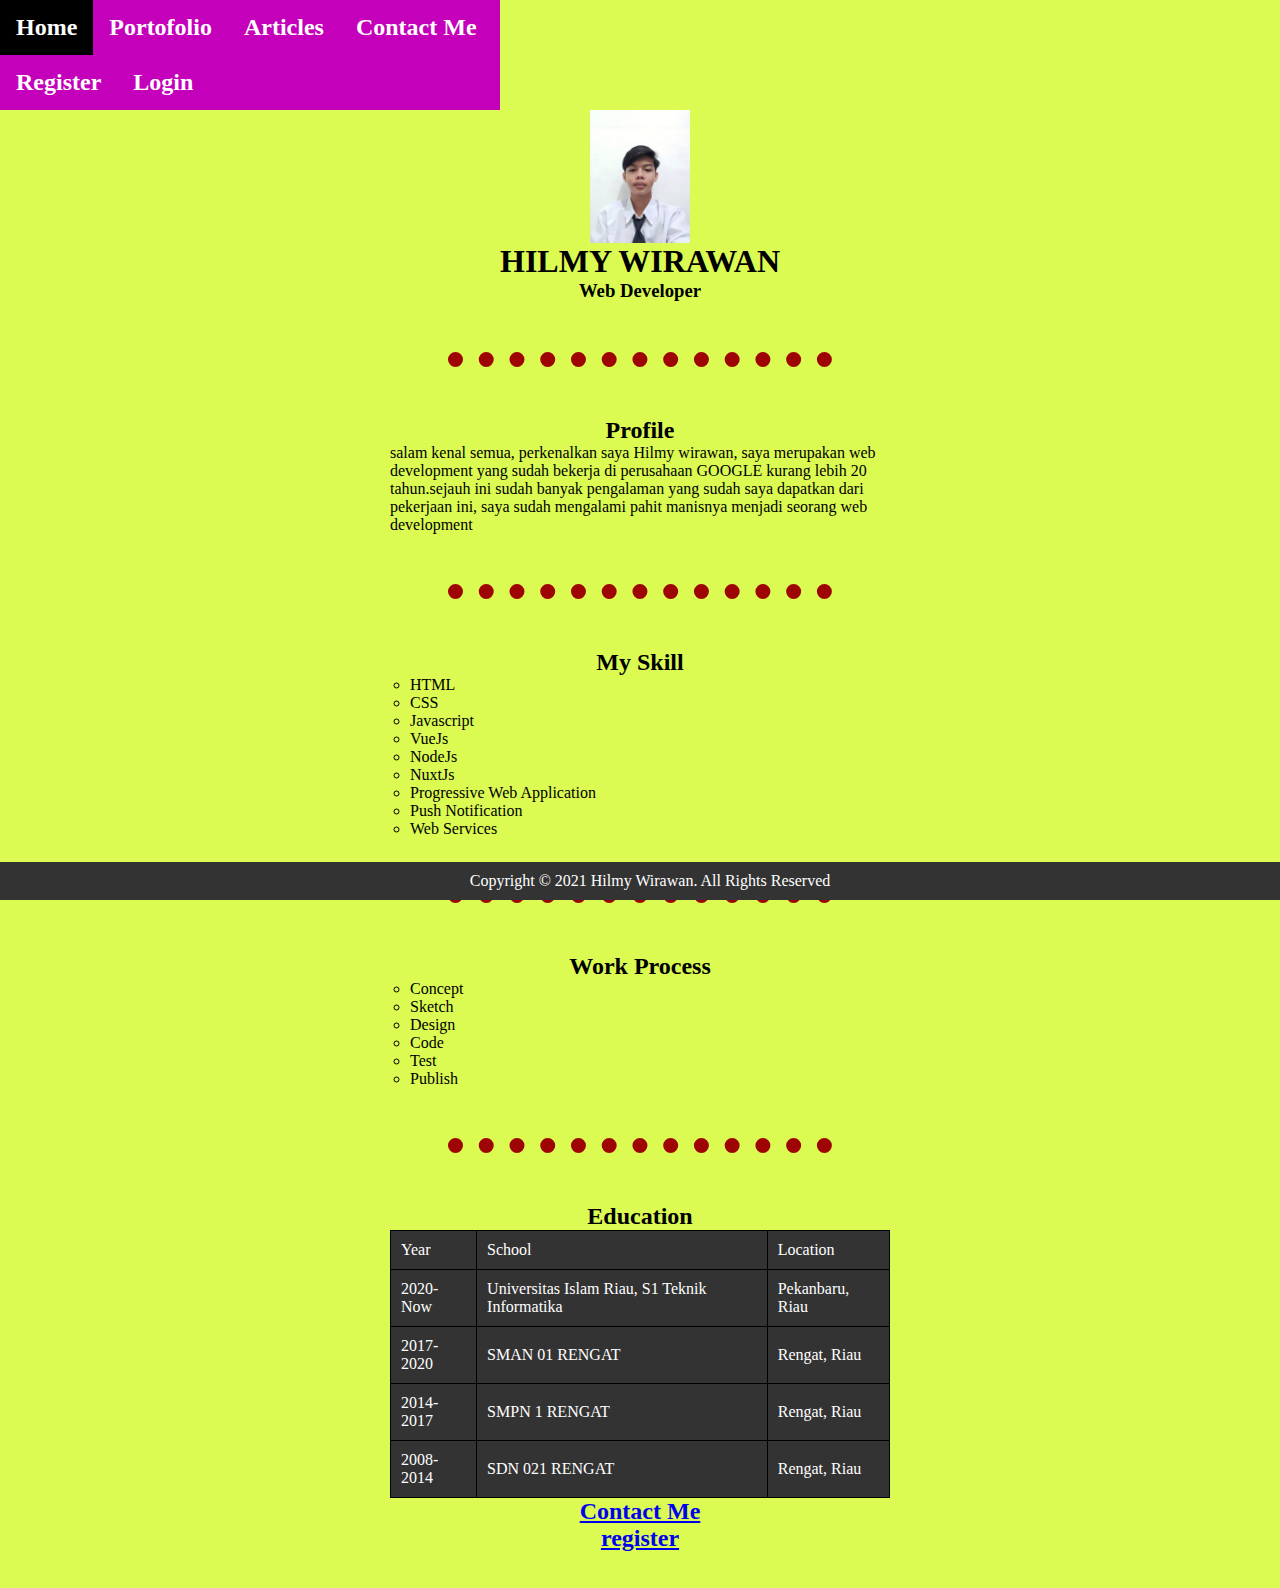
<file: index.html>
<!DOCTYPE html>
<html lang="en">
<head>
    <meta charset="UTF-8">
    <meta http-equiv="X-UA-Compatible" content="IE=edge">
    <meta name="viewport" content="width=device-width, initial-scale=1.0">
    <title>tugaslab1</title>
    <link rel="stylesheet" type="text/css" href="main.css">

    <link rel="stylesheet" href="https://cdn.jsdelivr.net/npm/bootstrap@4.5.3/dist/css/bootstrap.min.css" integrity="sha384-TX8t27EcRE3e/ihU7zmQxVncDAy5uIKz4rEkgIXeMed4M0jlfIDPvg6uqKI2xXr2" crossorigin="anonymous">
</head>
<body>

    <ul id="navbar">
        <li><h2><a href="index.html" >Home</a></h2></li>
        <li><h2><a href="portofolio.html">Portofolio</a></h2></li>
        <li><h2><a href="articles.html">Articles</a></h2></li>
        <li><h2><a href="contact.html">Contact Me</a></h2></li>
        <li><h2><a href="register.html">Register</a></h2></li>
        <li><h2><a href="login.html">Login</a></h2></li>

    </ul>

    <img src="profile.jpg" alt="foto-profile" width="100px">
   <h1>HILMY WIRAWAN</h1> 
   <h3>Web Developer</h3>
   <hr>
   <h2>Profile</h2>
   <p>salam kenal semua, perkenalkan saya Hilmy wirawan, saya merupakan web development yang sudah bekerja di perusahaan GOOGLE kurang lebih 20 tahun.sejauh ini sudah banyak pengalaman yang sudah saya dapatkan dari pekerjaan ini, saya sudah mengalami pahit manisnya menjadi seorang web development </p>
   <hr>
   <h2>My Skill</h2>
   <ul style="list-style-type: circle;">
       <li>HTML</li>
       <li>CSS</li>
       <li>Javascript</li>
       <li>VueJs</li>      
       <li>NodeJs</li>
       <li>NuxtJs</li>
       <li>Progressive Web Application</li>
       <li>Push Notification</li>
       <li>Web Services</li> 
   </ul>
   <hr>
   <h2>Work Process</h2>
   <ol style="list-style-type: circle;">
        <li>Concept</li>
        <li>Sketch</li>
        <li>Design</li>
        <li>Code</li>
        <li>Test</li>
        <li>Publish</li>
   </ol>
   <hr>

   <h2>Education</h2>
   <table border="1" cellpadding="10">
 <tr>
     <td>Year</td>
     <td>School</td>
     <td>Location</td>
 </tr>

 <tr>
    <td>2020-Now</td>
    <td>Universitas Islam Riau, S1 Teknik Informatika</td>
    <td>Pekanbaru, Riau</td>
 </tr>

 <tr>
     <td>2017-2020</td>
     <td>SMAN 01 RENGAT</td>
     <td>Rengat, Riau</td>
 </tr>

 <tr>
     <td>2014-2017</td>
     <td>SMPN 1 RENGAT</td>
     <td>Rengat, Riau</td>
 </tr>

 <tr>
     <td>2008-2014</td>
     <td>SDN 021 RENGAT</td>
     <td>Rengat, Riau</td>
 </tr>

   </table>
   <h2><a href=”contact.html”>Contact Me</a></h2>
   <h2><a href=”login.html”>register</a></h2>
   
  
   <br>
   <br>
   <div class="footer">
    <p>Copyright © 2021 Hilmy Wirawan. All
    Rights Reserved</p>
</div>
<script src="https://code.jquery.com/jquery-3.5.1.slim.min.js" integrity="sha384-DfXdz2htPH0lsSSs5nCTpuj/zy4C+OGpamoFVy38MVBnE+IbbVYUew+OrCXaRkfj" crossorigin="anonymous"></script>
<script src="https://cdn.jsdelivr.net/npm/bootstrap@4.5.3/dist/js/bootstrap.bundle.min.js" integrity="sha384-ho+j7jyWK8fNQe+A12Hb8AhRq26LrZ/JpcUGGOn+Y7RsweNrtN/tE3MoK7ZeZDyx" crossorigin="anonymous"></script>

<script src="learn.js"></script>
</body>


</html>
</file>
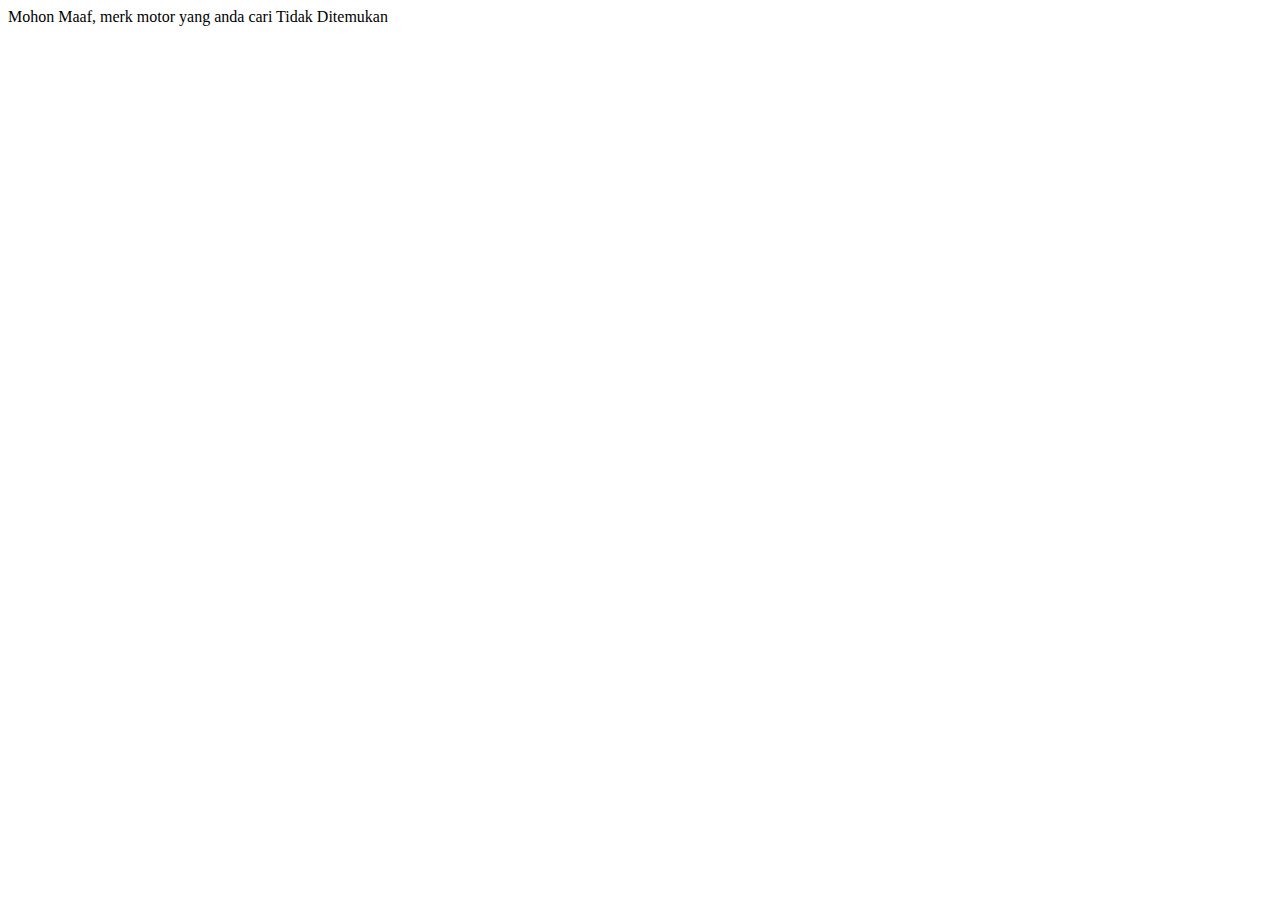
<file: case.html>
<!DOCTYPE html>
<html lang="en">
<head>
    <meta charset="UTF-8">
    <meta http-equiv="X-UA-Compatible" content="IE=edge">
    <meta name="viewport" content="width=device-width, initial-scale=1.0">
    <title>Document</title>
</head>
<body>
    <script>
        var a = prompt ("Masukkan merk motor");//meminta user memasukkan nama merk motor
        switch (a) {//switch dengan kondisi variable a
            case "honda"://user memilih honda
                document.write("Honda new Revo X <br> CB150R <br> Supra X 125 FI <br> Supra GTR 150 <br> Honda PCX <br> Honda Vario 125 <br> Honda Vario 150")//menampilkan produk Honda jika user menginputkan kata honda
                break;//program berhenti
            case "yamaha"://user memilih yamaha
                document.write("XRIDE 125 <br> FREEGO S VERSION <br> ALL NEW SOUL GT AKS <br> ALL NEW SOUL GT AKS SSS <br> MIO M3 125 <br> MIO Z <br> ALL NEW R15")//menampilkan produk yamaha jika user menginputkan kata yamaha
                break;//program berhenti
            case "suzuki"://user memilih suzuki
                document.write("GSX-S150 <br> NEX II <br> GSX-R150 <br> NEX CROSSOVER <br> SATRIA F150 <br> NEW SMASH F1")//menampilkan produk suzuki jika user menginputkan kata suzuki
                break; //program berhenti
            default://jika user tidak memilih pilihan yang ada pada case maka akan default
                document.write("Mohon Maaf, merk motor yang anda cari Tidak Ditemukan")//jika user memasukkan pilihan selain yang ada pada case maka akan menamplkan "Mohon Maaf, merk motor yang anda cari Tidak Ditemukan"
                break;//program berhenti
        }

    </script>
</body>
</html>
</file>
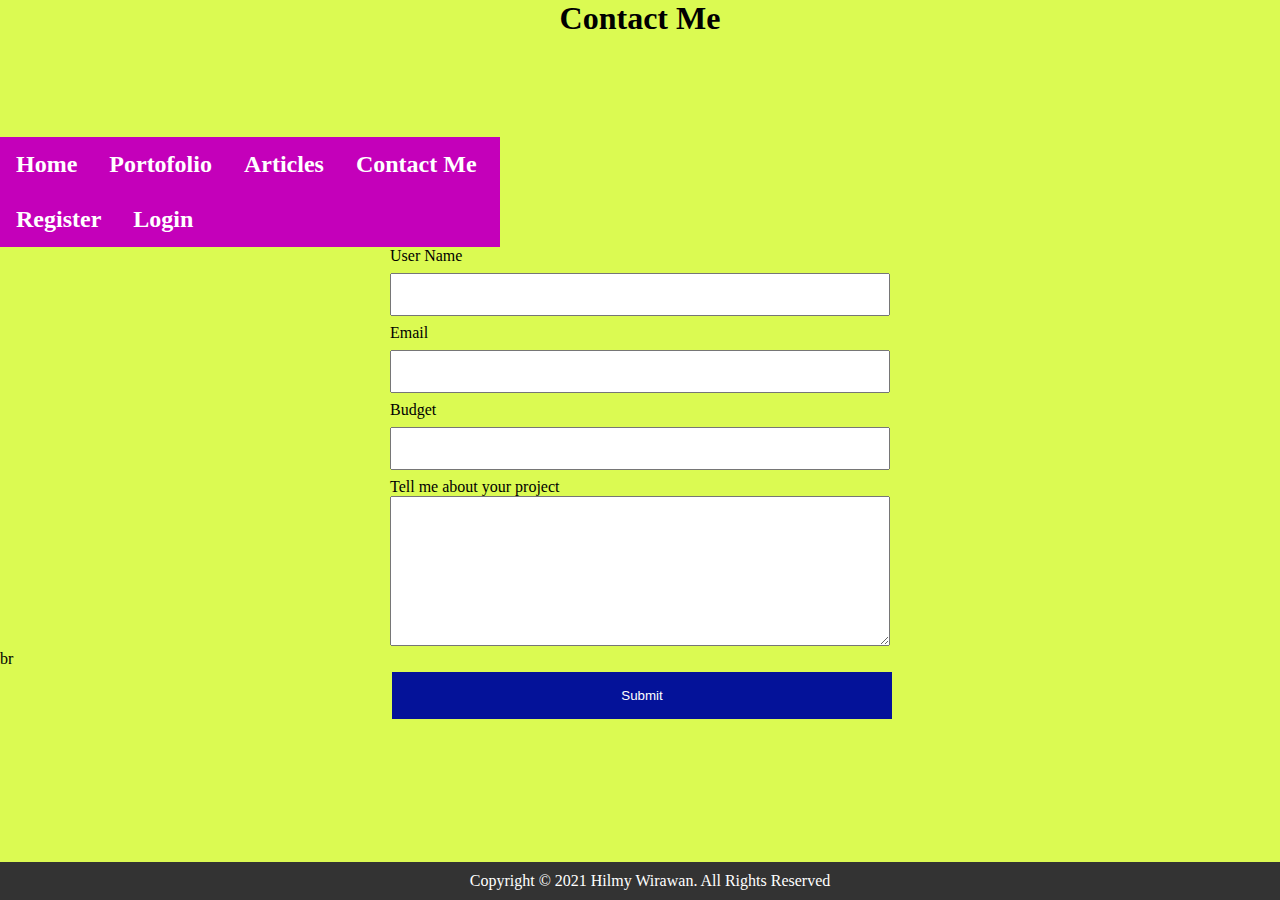
<file: contact.html>
<!DOCTYPE html>
<head>
    <meta charset="UTF-8">
    <meta http-equiv="X-UA-Compatible" content="IE=edge">
    <meta name="viewport" content="width=device-width, initial-scale=1.0">
    <title>Contact Me</title>
    <link rel="stylesheet" type="text/css" href="main.css">

    <link rel="stylesheet" href="https://cdn.jsdelivr.net/npm/bootstrap@4.5.3/dist/css/bootstrap.min.css" integrity="sha384-TX8t27EcRE3e/ihU7zmQxVncDAy5uIKz4rEkgIXeMed4M0jlfIDPvg6uqKI2xXr2" crossorigin="anonymous">
</head>
<body>
    <div class="form-contact">
        <div class="content-form">
                <h1>Contact Me</h1>

    </div>
</div>


    <ul id="navbar">
    <li><h2><a href="index.html">Home</a></h2></li>
    <li><h2><a href="portofolio.html">Portofolio</a></h2></li>
    <li><h2><a href="articles.html">Articles</a></h2></li>
    <li><h2><a href="contact.html" >Contact Me</a></h2></li>
    <li><h2><a href="register.html">Register</a></h2></li>
    <li><h2><a href="login.html">Login</a></h2></li>

</ul>






    <p>

        <label>User Name</label>
         <input type="text" name="Your Name">
     </p>



    <p>

        <label>Email</label>
        <input type="email" name="Email Address">


    </p>


    <p>
        <label>Budget</label>
        <input type="nember" name="budget">
    </p>


    <p>
        <label>Tell me about your project</label>
        <br>
        <textarea></textarea>


    </p>
    br

        <p>
            <input type="submit" name="Submit">
        </p>
        <br><br>
        <div class="footer">
         <p>Copyright © 2021 Hilmy Wirawan. All
         Rights Reserved</p>
     </div>
     
    </form>
    <script src="https://code.jquery.com/jquery-3.5.1.slim.min.js" integrity="sha384-DfXdz2htPH0lsSSs5nCTpuj/zy4C+OGpamoFVy38MVBnE+IbbVYUew+OrCXaRkfj" crossorigin="anonymous"></script>
    <script src="https://cdn.jsdelivr.net/npm/bootstrap@4.5.3/dist/js/bootstrap.bundle.min.js" integrity="sha384-ho+j7jyWK8fNQe+A12Hb8AhRq26LrZ/JpcUGGOn+Y7RsweNrtN/tE3MoK7ZeZDyx" crossorigin="anonymous"></script>
</body>
</html>
</file>
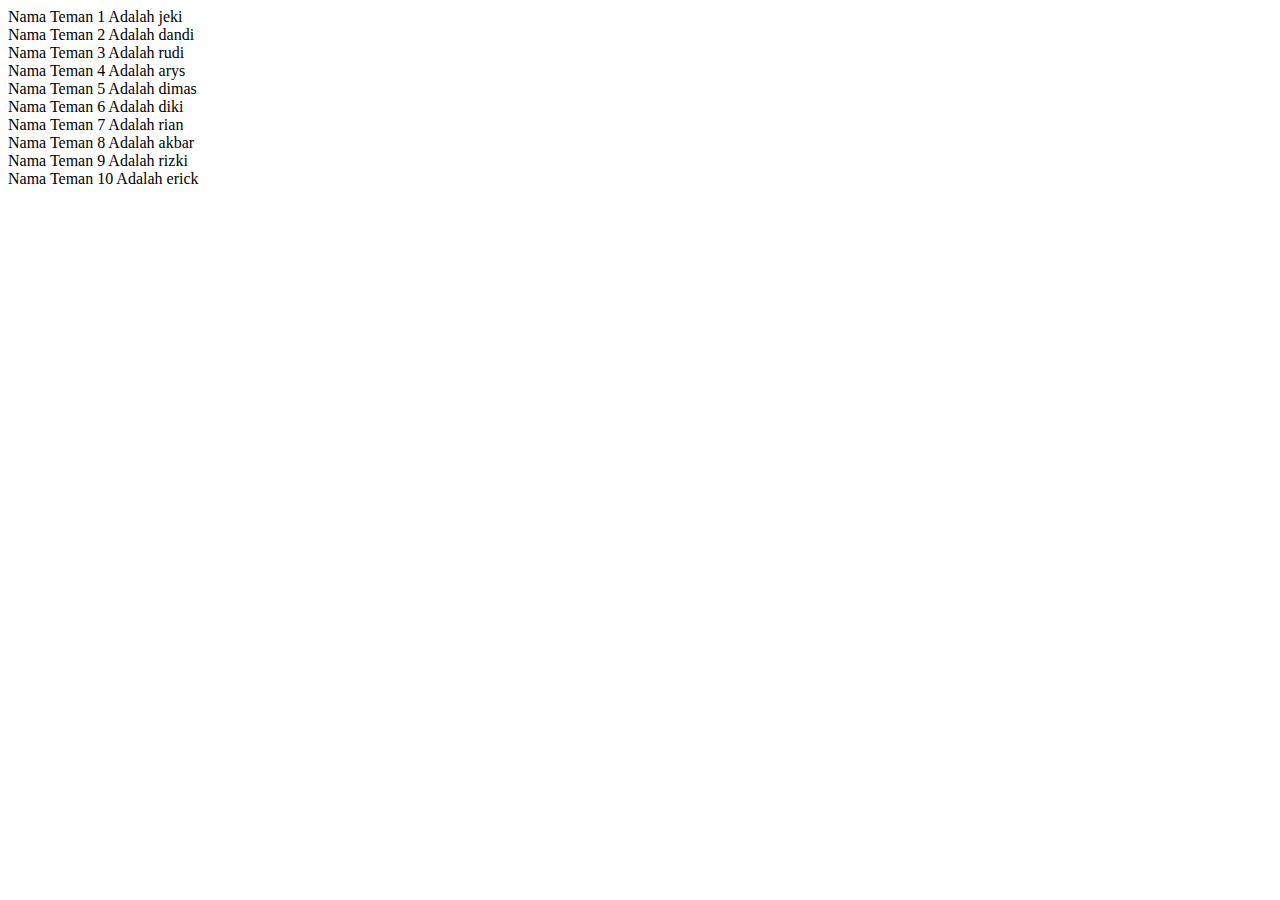
<file: forlnloop.html>
<!DOCTYPE html>
<html lang="en">
<head>
    <meta charset="UTF-8">
    <meta http-equiv="X-UA-Compatible" content="IE=edge">
    <meta name="viewport" content="width=device-width, initial-scale=1.0">
    <title>Document</title>
</head>
<body>
    <script>

        var Teman = {// membuat variable nama teman seperti dibawah ini 
            1 : "jeki",//
            2 : "dandi",//
            3 : "rudi",//
            4 : "arys",//
            5 : "dimas",//
            6 : "diki",//
            7 : "rian",//
            8 : "akbar",//
            9 : "rizki",//
            10 : "erick"//
        };

        for (var key in Teman) {//membuat perulangan key menggunakan for
            document.write("Nama Teman " + key + " Adalah " + Teman[key] +"<br>");//tampilkan nama teman dengan key 1-10 dan Nama teman
        }

    </script>
</body>
</html>
</file>
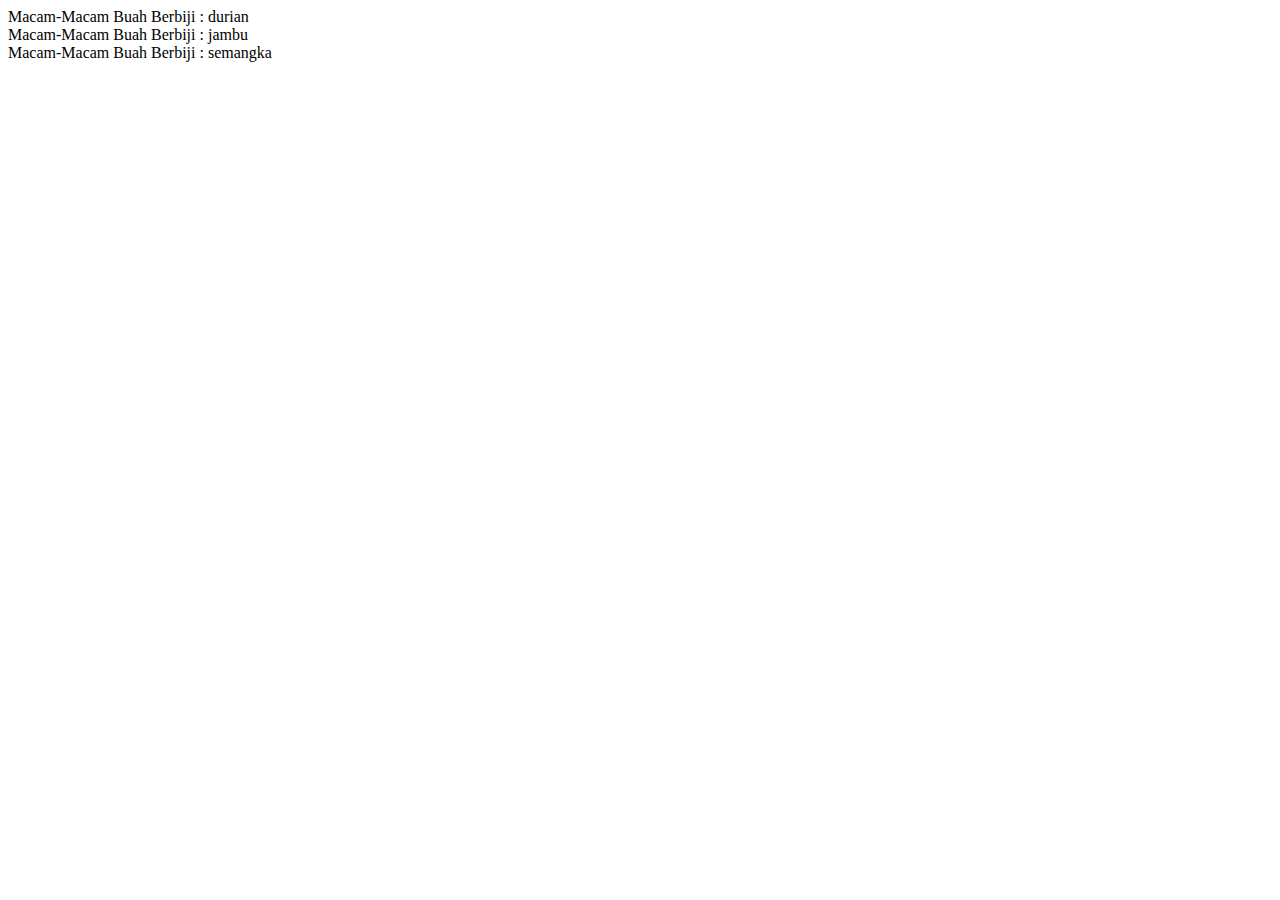
<file: forofloop.html>
<!DOCTYPE html>
<html lang="en">
<head>
    <meta charset="UTF-8">
    <meta http-equiv="X-UA-Compatible" content="IE=edge">
    <meta name="viewport" content="width=device-width, initial-scale=1.0">
    <title>Document</title>
</head>
<body>
    <script>

        var buah = ["durian", "jambu", "semangka"]//membuat variable berisi array
        for (let buahan of buah) {//variable buah merupakan data yang digunakan dalam membentuk array
            document.write("Macam-Macam Buah Berbiji : "+ buahan +" <br> ")//menampilkan "Macam-Macam Buah Berbiji"

        }
    </script>
</body>
</html>
</file>
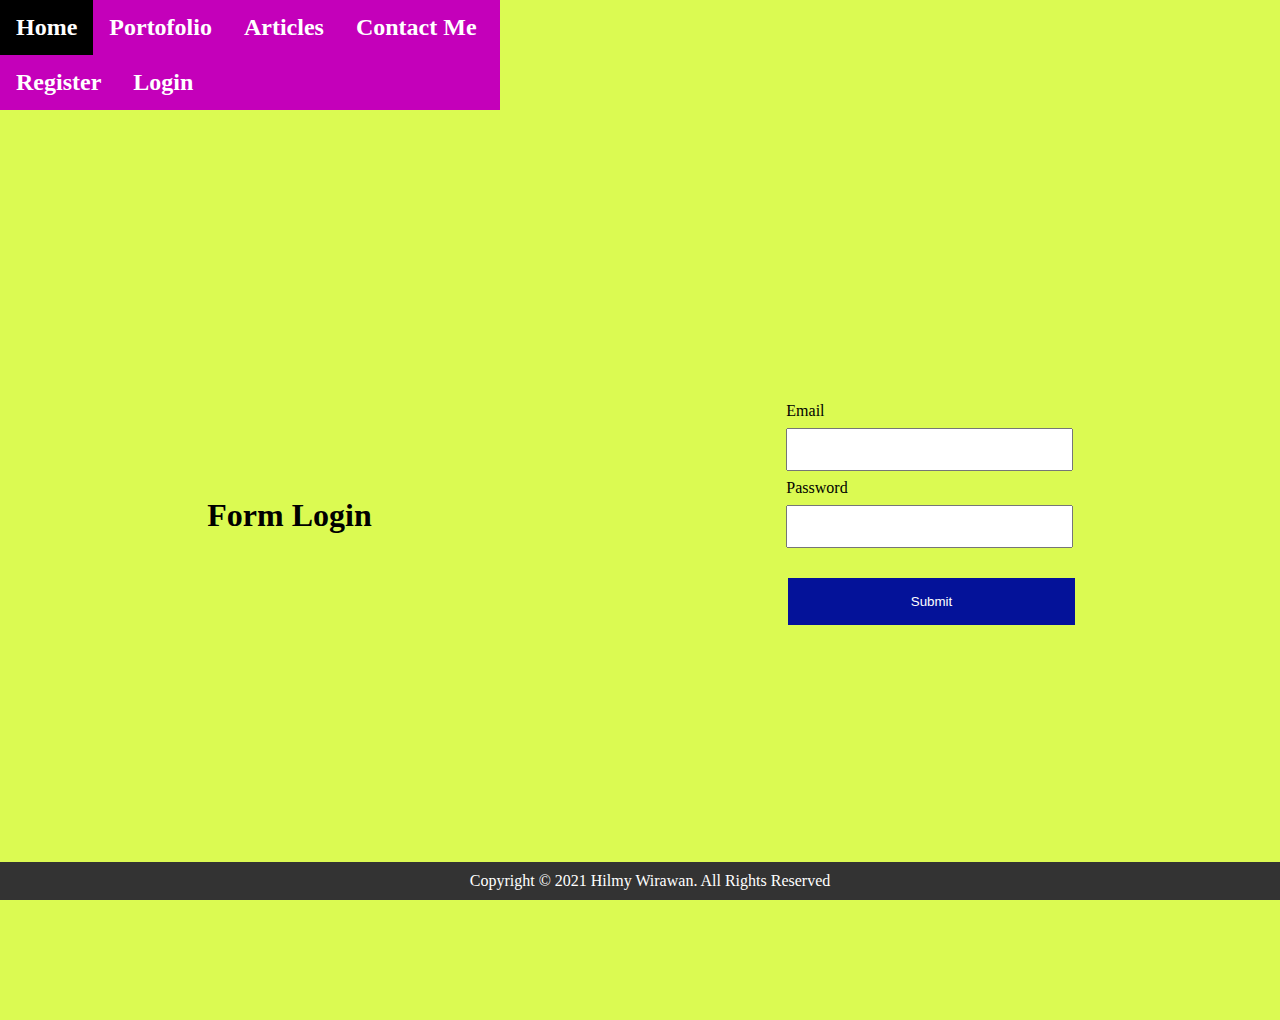
<file: login.html>
<!DOCTYPE html>
<html lang="en">
<head>
    <meta charset="UTF-8">
    <meta http-equiv="X-UA-Compatible" content="IE=edge">
    <meta name="viewport" content="width=device-width, initial-scale=1.0">
    <title>Form Login</title>
    <link rel="stylesheet" type="text/css" href="main.css">
    <link rel="stylesheet" href="https://cdn.jsdelivr.net/npm/bootstrap@4.5.3/dist/css/bootstrap.min.css" integrity="sha384-TX8t27EcRE3e/ihU7zmQxVncDAy5uIKz4rEkgIXeMed4M0jlfIDPvg6uqKI2xXr2" crossorigin="anonymous">
</head>
<body>

    <ul id="navbar">
        <li><h2><a href="index.html" >Home</a></h2></li>
        <li><h2><a href="portofolio.html">Portofolio</a></h2></li>
        <li><h2><a href="articles.html">Articles</a></h2></li>
        <li><h2><a href="contact.html">Contact Me</a></h2></li>
        <li><h2><a href="register.html">Register</a></h2></li>
        <li><h2><a href="login.html">Login</a></h2></li>

    </ul>


    <div class="form-login">
        <h1>Form Login</h1>
    <div class="content-form">
           <p>
<label>Email</label>
<input type="email" name="email">
</p>

<p>
<label>Password</label>
<input type="password" name="password">
</p>

<br>


<p>
  <input type="submit" value="Submit">
</p>


</div>
</div>

   <div class="footer">
    <p>Copyright © 2021 Hilmy Wirawan. All
    Rights Reserved</p>
</div>
<script src="https://code.jquery.com/jquery-3.5.1.slim.min.js" integrity="sha384-DfXdz2htPH0lsSSs5nCTpuj/zy4C+OGpamoFVy38MVBnE+IbbVYUew+OrCXaRkfj" crossorigin="anonymous"></script>
    <script src="https://cdn.jsdelivr.net/npm/bootstrap@4.5.3/dist/js/bootstrap.bundle.min.js" integrity="sha384-ho+j7jyWK8fNQe+A12Hb8AhRq26LrZ/JpcUGGOn+Y7RsweNrtN/tE3MoK7ZeZDyx" crossorigin="anonymous"></script>

</body>
</html>
</file>
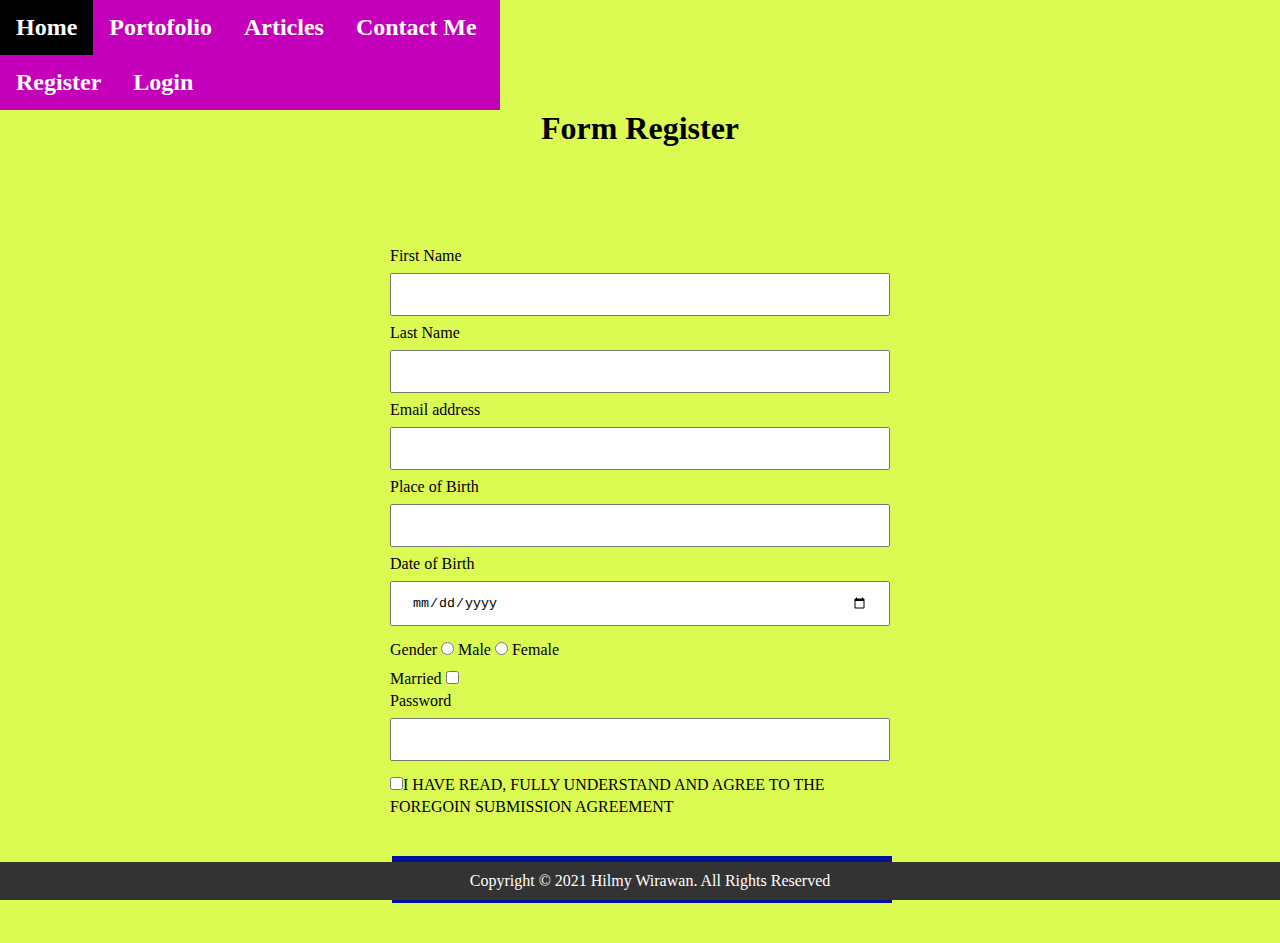
<file: register.html>
<!DOCTYPE html>
<html lang="en">
<head>
    <meta charset="UTF-8">
    <meta http-equiv="X-UA-Compatible" content="IE=edge">
    <meta name="viewport" content="width=device-width, initial-scale=1.0">
    <title>Form Register</title>
    <link rel="stylesheet" type="text/css" href="main.css">
    <link rel="stylesheet" href="https://cdn.jsdelivr.net/npm/bootstrap@4.5.3/dist/css/bootstrap.min.css" integrity="sha384-TX8t27EcRE3e/ihU7zmQxVncDAy5uIKz4rEkgIXeMed4M0jlfIDPvg6uqKI2xXr2" crossorigin="anonymous">
</head>
<body>


    <ul id="navbar">
        <li><h2><a href="index.html" >Home</a></h2></li>
        <li><h2><a href="portofolio.html">Portofolio</a></h2></li>
        <li><h2><a href="articles.html">Articles</a></h2></li>
        <li><h2><a href="contact.html">Contact Me</a></h2></li>
        <li><h2><a href="register.html">Register</a></h2></li>
        <li><h2><a href="login.html">Login</a></h2></li>

    </ul>

    <div class="form-register">
        <div class="content-form">

                <h1>Form Register</h1>

    </div>
</div>
    <form action="#" method="get">
        <p>
            <label>First Name</label>
            <input type="text" name="firstName">
        </p>

        <p>
            <label>Last Name</label>
            <input type="text" name="lastName">
        </p>

        <p>
            <label>Email address</label>
            <input type="email" name="email">
        </p>

        <p>
            <label>Place of Birth</label>
            <input type="text" name="placeOfBirth">
        </p>

        <p>
            <label>Date of Birth</label>
            <input type="date" name="dateOfBirth">
        </p>

        <p>
            <label>Gender</label>
            <input type="radio" name="gender" value="Male"> Male
            <input type="radio" name="gender" value="Female"> Female
        </p>

        <p>
            <label>Married</label>
            <input type="checkbox" name="married">
        </p>

        <p>
            <label>Password</label>
            <input type="password" name="password">
        </p>

        <p>
            <input type="checkbox" name="agreement">I HAVE READ, FULLY UNDERSTAND AND AGREE TO THE FOREGOIN SUBMISSION AGREEMENT
        </p>
        
        <br><br>
        <p>
            <input type="submit" value="Register">
        </p>
        

            
        <br>
        <br>
        <div class="footer">
         <p>Copyright © 2021 Hilmy Wirawan. All
         Rights Reserved</p>
     </div>

    </form>
    <script src="https://code.jquery.com/jquery-3.5.1.slim.min.js" integrity="sha384-DfXdz2htPH0lsSSs5nCTpuj/zy4C+OGpamoFVy38MVBnE+IbbVYUew+OrCXaRkfj" crossorigin="anonymous"></script>
    <script src="https://cdn.jsdelivr.net/npm/bootstrap@4.5.3/dist/js/bootstrap.bundle.min.js" integrity="sha384-ho+j7jyWK8fNQe+A12Hb8AhRq26LrZ/JpcUGGOn+Y7RsweNrtN/tE3MoK7ZeZDyx" crossorigin="anonymous"></script>
</body>
</html>
</file>
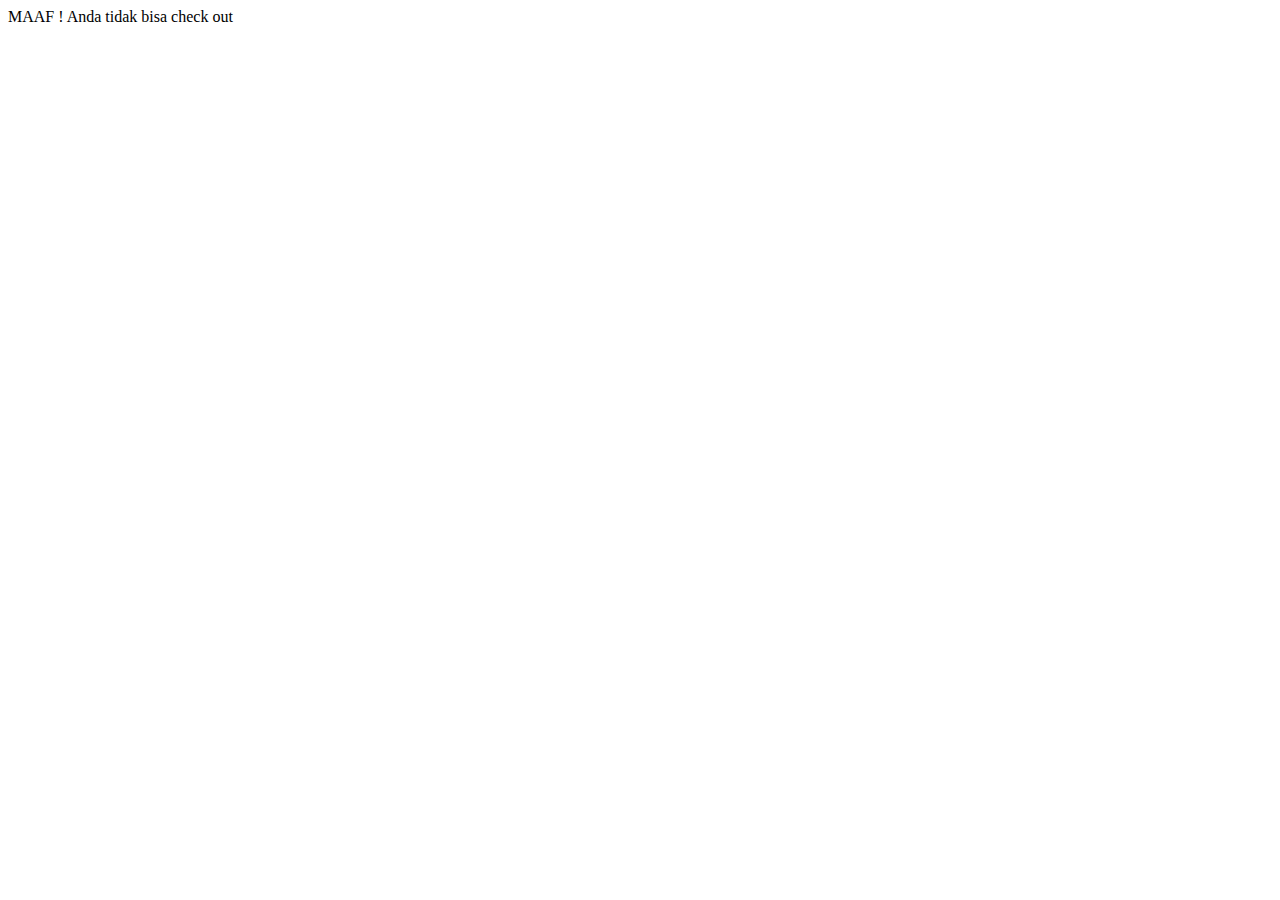
<file: to.html>
<!DOCTYPE html>
<html lang="en">
<head>
    <meta charset="UTF-8">
    <meta http-equiv="X-UA-Compatible" content="IE=edge">
    <meta name="viewport" content="width=device-width, initial-scale=1.0">
    <title>Document</title>
</head>
<body>
    <script>

        alert("LAZADA 12.12!!!!")//menampilkan kalimat "LAZADA 12.12!!!!"

        var a=prompt("Masukkan angka 12 pada jam 12 Malam");////meminta user memasukkan angka

        if (a >="1 && <=10") {// jika a lebih besar sama dengan 1 dan a lebih kecil sama dengan 10 maka
            document.write("SELAMAT ! Anda bisa CHECK OUT");//menampilkan kalimat "SELAMAT ! Anda bisa CHECK OUT"

        } else {//selain dari angka 12
            document.write("MAAF ! Anda tidak bisa check out");//menampilkan kalimat "MAAF ! Anda tidak bisa check out"
        } 

        </script>

    </body>
</file>
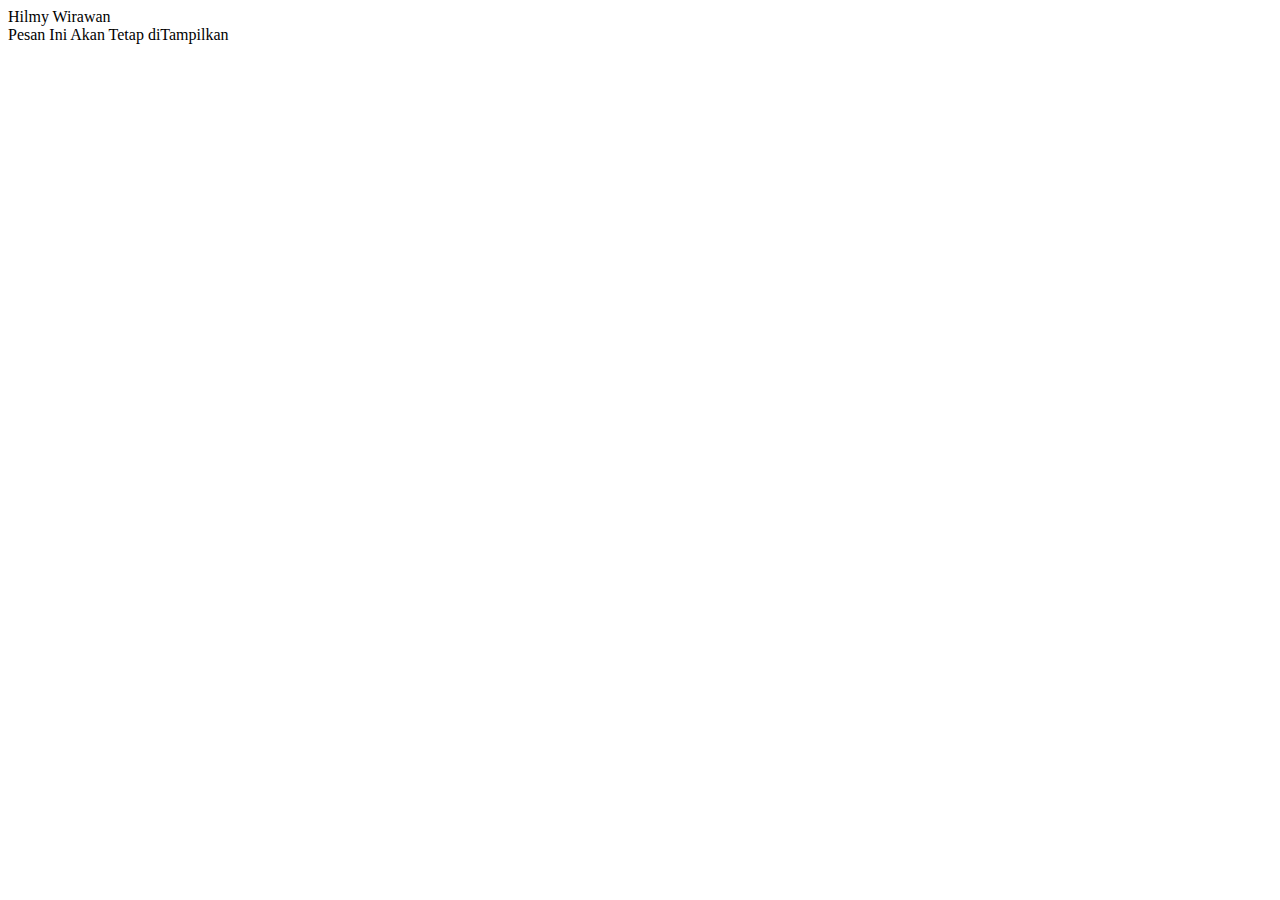
<file: trycatch.html>
<!DOCTYPE html>
<html lang="en">
<head>
    <meta charset="UTF-8">
    <meta http-equiv="X-UA-Compatible" content="IE=edge">
    <meta name="viewport" content="width=device-width, initial-scale=1.0">
    <title>Document</title>
</head>
<body>
    <script>
        try{//digunakan untuk mencari error
            var a="Hilmy Wirawan";//membuat variabel a
            document.write(a);//menampilkan a



        if(a == "Hilmy"){//jika a sama dengan Hilmy
             throw "Variabel Error";//maka tampilan variable error
        }

    }catch (error){//menampilkan pesan eror jika ada yang salah di dalam variable
            alert(error);//menampilkan pesan eror

        }
        finally{//eksekusi pesan
            document.write("<br>Pesan Ini Akan Tetap diTampilkan");//menampilkan pesan

        }
    </script>
</body>
</html>
</file>
<file: main.css>
body{
    background-color: #dbfa52;
}

hr{

    margin-top: 50px;
    margin-bottom: 50px;
    border-width: 15px;
    border-style: none;
    border-top-style: dotted;
    width: 30%;
    border-color: #9e0404;

}

h1, h2, h3, h4, h5, h6{
    text-align: center; 
}

ol,ul, img, p{

    display: block;
    max-width: 500px;
    margin-top: 0;
    margin-bottom: 0;
    margin-right: auto;
    margin-left: auto;

}

#navbar{
    list-style-type: none;
    margin: 0px;
    padding: 0px;
    overflow: hidden;
    background-color: #c400ba;
    position: sticky;
    top: 0px;

}


#navbar li{
    float: left;
}

#navbar a{
    display: block;
    color: white;
    text-align: center;
    padding: 14px 16px;
    text-decoration: none;
}

#navbar ul:last-child {
    float: right;
}

#navbar li:hover{
    background-color: black;
}

*{
    margin: auto;
    padding: auto;
}

table tr td{
    border: 1px solid black;


}


table{
    max-width: 500px;
    margin: auto ;
    border-collapse: collapse;
    background-color : #333;
    color: white;
}


th{
    max-width: 500px;
    margin: 0 auto;
    border-collapse: collapse;
    background-color: #333;
    color: white;
}

th td{
    padding: 15px;
    text-align: left;
}

tr:hover{
    background-color: #069a1a;
}

.footer{
    background-color: #333;
    padding: 10px;
    text-align: center;
    color: white;
    margin-top: 15px;



    position: fixed;
    left: 0;
    bottom: 0;
    width: 100%;
    margin-bottom: auto;

}

.form-register{
    position: static;
    margin-bottom: 100px;
}


.content-form{
    max-width: 70%;
    margin: auto;
}

.form-login{
    display: flex;
    justify-content: center;
    align-items: center;
    height: 90vh;
    margin-bottom: 100px;

}

.form-contact{
    display: flex;
    justify-content: center;
    align-items: center;
    margin-bottom: 100px;
}

.my-portofolio{
    display: flex;
    flex-direction: row;
    flex-wrap: wrap;
    margin-bottom: 50px;
}

.my-portofolio img{
    box-sizing: border-box;
    width: 33.33%;
    padding:25px;
}

@media (max-width:850px){
    .my-portofolio img{
        width:50%;
    }
}
@media (max-width: 500px) {
    .my-portofolio img{
        width:100%;
    }
}

input{
    width: 100%;
    padding: 12px 20px;
    margin: 8px 0;
    box-sizing: border-box;
    resize: vertical;
}

textarea{
    width: 100%;
    height: 150px;
    padding: 10px 20px;
    box-sizing: border-box;
    resize: vertical;
}


input[type=submit] {
    background-color: #041299;
    border: none;
    color: white;
    padding: 16px 32px;
    text-decoration: none;
    margin: 4px 2px;
    cursor: pointer;
}


input[type=radio]{
  width     : auto;

}

input[type=checkbox]{
      width     : auto;
      display      : inline-block;
}

.grid-container{
    display: grid;
    grid-template-areas: 'side main main main';
    margin-bottom: 100px;
}

.article-title{
    margin-top: 20px;
    margin-bottom: 20px;
}

.sidebar ul{

    list-style-type: none;
    margin: 0px;
    padding: 0px;
    display: block;
    color: #000;
}


.sidebar a{
    display: block;
    color: #a80000;
    padding: 8px 16px;
    text-decoration: none;
    width: 200px;
}

.sidebar a:hover{
    background-color: #535353;
    color:     #B0E0E6;
}


p.L:first-letter {
    font-size: 50px;
    font-weight: bold;
}
</file>
